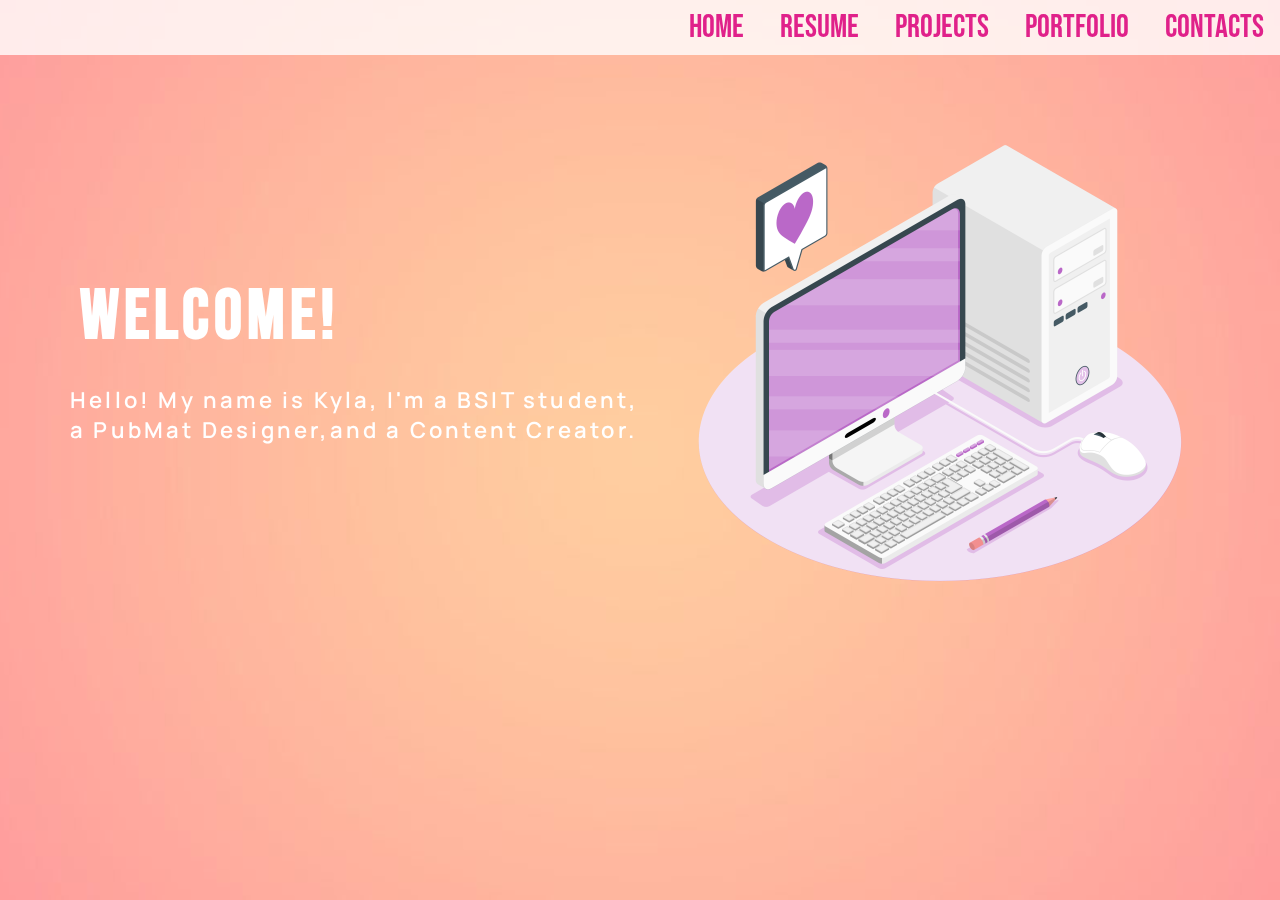
<file: index.html>
<!DOCTYPE html>
<html>
<head>
    <title>Home Page</title>
    <meta name="viewport" content="width=device-width, initial-scale=1.0">
    <link rel="stylesheet" href="./assets/css/style.css" />
    <link rel="preconnect" href="https://fonts.googleapis.com">
    <link rel="preconnect" href="https://fonts.gstatic.com" crossorigin>
    <link href="https://fonts.googleapis.com/css2?family=Bebas+Neue&display=swap" rel="stylesheet">
    <link href="https://fonts.googleapis.com/css2?family=Manrope:wght@200..800&display=swap" rel="stylesheet">
    <link rel="stylesheet" href="https://cdnjs.cloudflare.com/ajax/libs/font-awesome/6.5.2/css/all.min.css"
    integrity="sha512-SnH5WK+bZxgPHs44uWIX+LLJAJ9/2PkPKZ5QiAj6Ta86w+fsb2TkcmfRyVX3pBnMFcV7oQPJkl9QevSCWr3W6A=="
    crossorigin="anonymous" referrerpolicy="no-referrer" />

</head>
<body>
    <header class="header">
        <i class="fa-solid fa-cat"></i>
        <nav class="nav">
            <a href="./index.html" class="nav-link">HOME</a>
            <a href="./pages/page1/index.html" class="nav-link">RESUME</a>
            <a href="./pages/page2/index.html" class="nav-link">PROJECTS</a>
            <a href="./pages/page3/index.html" class="nav-link">PORTFOLIO</a>
            <a href="./pages/page4/index.html" class="nav-link">CONTACTS</a>
        </nav>
    </header>

    <img src="./assets/img/pastel orange aura.jpg" alt="Background" class="background-image">

    <div class="container">
        <div class="left">
            <h1 class="title">Welcome!</h1>
            <p class="description">Hello! My name is Kyla, I'm a BSIT student, <br>
                a PubMat Designer,and a Content Creator.</p>
        </div>
        <div class="right">
            <img src="./assets/img/desktop computer-amico.png" alt="laptop" class="laptop">
        </div>
</div>

</body>
</html>
</file>
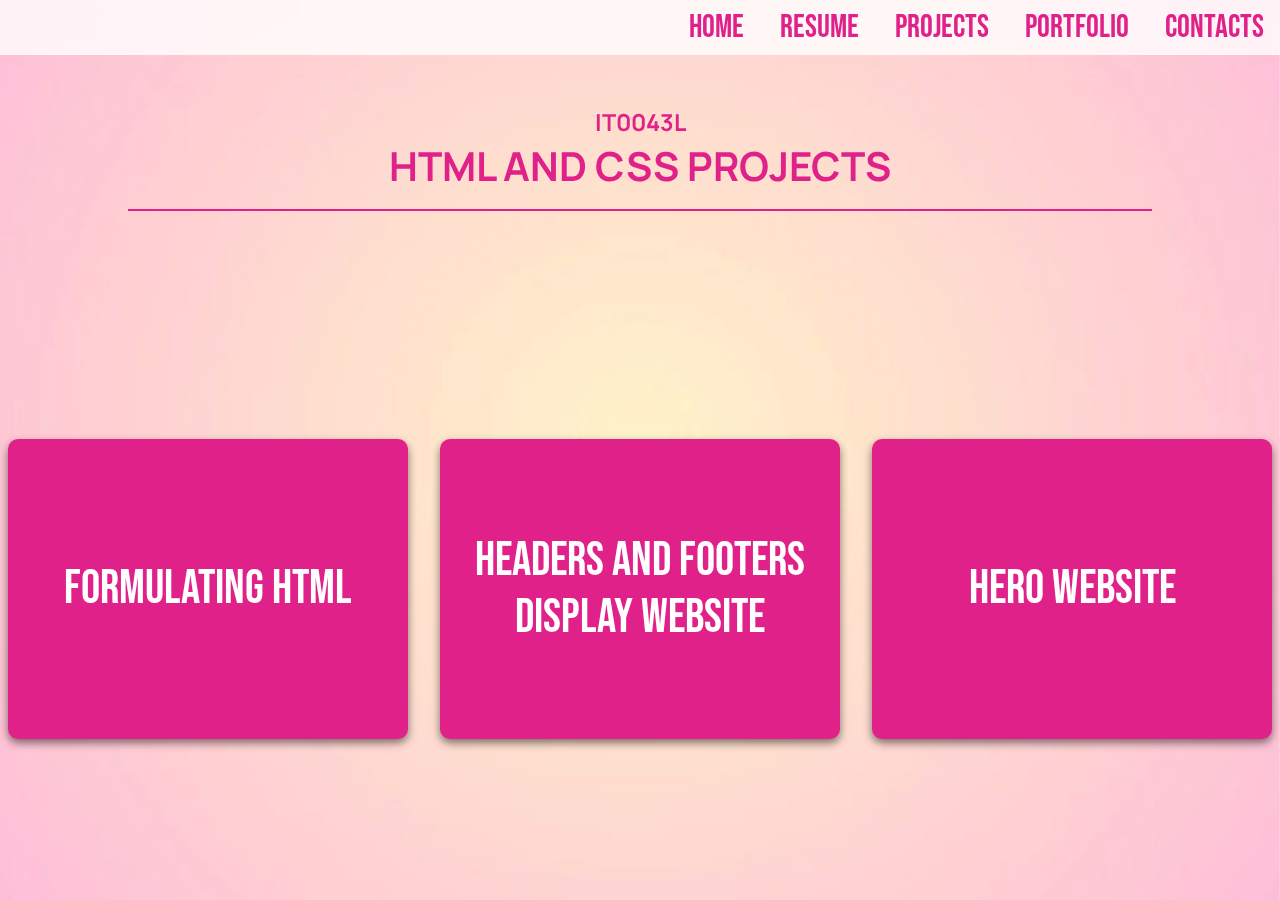
<file: pages/page2/index.html>
<!DOCTYPE html>
<html>
<head>
    <title>Home Page</title>
    <meta name="viewport" content="width=device-width, initial-scale=1.0">
    <link rel="stylesheet" href="./assets/css/style.css" />
    <link rel="preconnect" href="https://fonts.googleapis.com">
    <link rel="preconnect" href="https://fonts.gstatic.com" crossorigin>
    <link href="https://fonts.googleapis.com/css2?family=Bebas+Neue&display=swap" rel="stylesheet">
    <link href="https://fonts.googleapis.com/css2?family=Manrope:wght@200..800&display=swap" rel="stylesheet">
    <link rel="stylesheet" href="https://cdnjs.cloudflare.com/ajax/libs/font-awesome/6.5.2/css/all.min.css"
    integrity="sha512-SnH5WK+bZxgPHs44uWIX+LLJAJ9/2PkPKZ5QiAj6Ta86w+fsb2TkcmfRyVX3pBnMFcV7oQPJkl9QevSCWr3W6A=="
    crossorigin="anonymous" referrerpolicy="no-referrer" />
</head>
<body>
    <header class="header">
        <i class="fa-solid fa-cat"></i>
        <nav class="nav">
            <a href="../../index.html" class="nav-link">HOME</a>
            <a href="../page1/index.html" class="nav-link">RESUME</a>
            <a href="../page2/index.html" class="nav-link">PROJECTS</a>
            <a href="../page3/index.html" class="nav-link">PORTFOLIO</a>
            <a href="../page4/index.html" class="nav-link">CONTACTS</a>
        </nav>
    </header>
    
    <img src="./assets/img/aura wallpaper2.jpg" alt="Background" class="background-image">

    <div class="text-container" id="typing-effect">
        <h3 class="subtitle">IT0043L</h3>
        <h1 class="title">HTML AND CSS PROJECTS</h1>
        <hr class="horizontal-line">
        </div>

    <div class="button-container">
        <a href="https://ailaktt.github.io/WD-SEATWORK2-TC03/" class="big-button">FORMULATING HTML</a>
        <a href="https://ailaktt.github.io/WD-Seatwork-3/" class="big-button">HEADERS AND FOOTERS<br>DISPLAY WEBSITE</a>
        <a href="https://ailaktt.github.io/WD-SEATWORK-4-TC03/" class="big-button">HERO WEBSITE</a>
    </div>
</body>
</html>
</file>
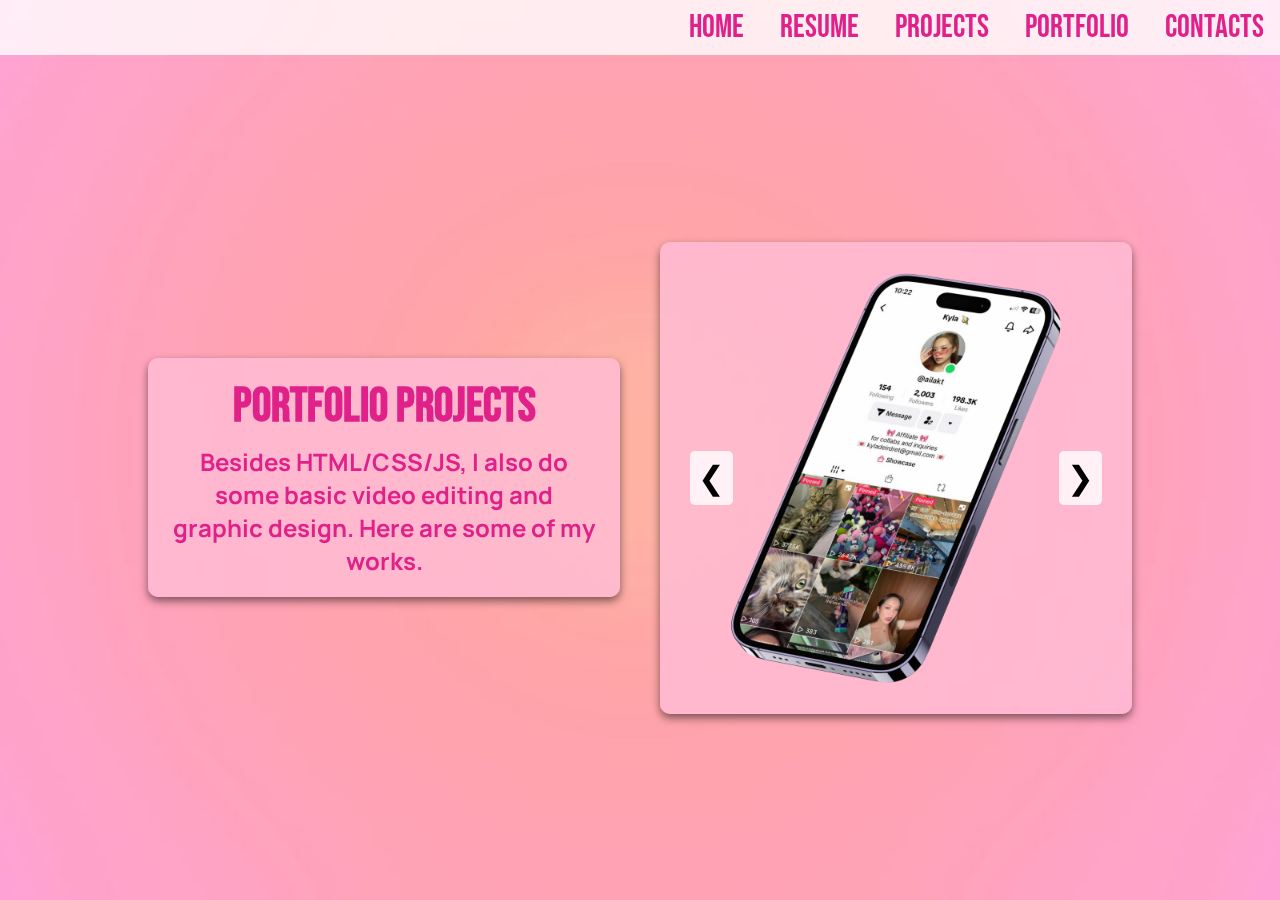
<file: pages/page3/index.html>
<!DOCTYPE html>
<html>
<head>
    <title>Portfolio</title>
    <meta name="viewport" content="width=device-width, initial-scale=1.0">
    <link rel="stylesheet" href="./assets/css/style.css" />
    <link rel="preconnect" href="https://fonts.googleapis.com">
    <link rel="preconnect" href="https://fonts.gstatic.com" crossorigin>
    <link href="https://fonts.googleapis.com/css2?family=Bebas+Neue&display=swap" rel="stylesheet">
    <link href="https://fonts.googleapis.com/css2?family=Manrope:wght@200..800&display=swap" rel="stylesheet">
    <link rel="stylesheet" href="https://cdnjs.cloudflare.com/ajax/libs/font-awesome/6.5.2/css/all.min.css"
    integrity="sha512-SnH5WK+bZxgPHs44uWIX+LLJAJ9/2PkPKZ5QiAj6Ta86w+fsb2TkcmfRyVX3pBnMFcV7oQPJkl9QevSCWr3W6A=="
    crossorigin="anonymous" referrerpolicy="no-referrer" />
</head>
<body>
    <header class="header">
        <i class="fa-solid fa-cat"></i>
        <nav class="nav">
            <a href="../../index.html" class="nav-link">HOME</a>
            <a href="../page1/index.html" class="nav-link">RESUME</a>
            <a href="../page2/index.html" class="nav-link">PROJECTS</a>
            <a href="../page3/index.html" class="nav-link">PORTFOLIO</a>
            <a href="../page4/index.html" class="nav-link">CONTACTS</a>
        </nav>
    </header>

    <img src="./assets/img/aura wallpaper3.jpg" alt="Background" class="background-image">

    <div class="container">
        <div class="left-container">
            <h1 class="title">PORTFOLIO PROJECTS</h1>
            <h2 class="subtitle">Besides HTML/CSS/JS, I also do some basic video editing
                and graphic design. Here are some of my works.
            </h2>
        </div>
        <div class="right-container">
            <div class="carousel">
                <div class="carousel-inner">
                    <img src="./assets/img/1.png" alt="Image 1">
                    <img src="./assets/img/2.png" alt="Image 2">
                    <img src="./assets/img/3.png" alt="Image 3">
                    <img src="./assets/img/4.png" alt="Image 4">
                    <img src="./assets/img/5.png" alt="Image 5">
                    <img src="./assets/img/6.png" alt="Image 6">
                </div>
                <button class="carousel-button prev">&#10094;</button>
                <button class="carousel-button next">&#10095;</button>
            </div>
        </div>
    </div>

    <script src="./assets/js/scripts.js"></script>

</body>
</html>
</file>
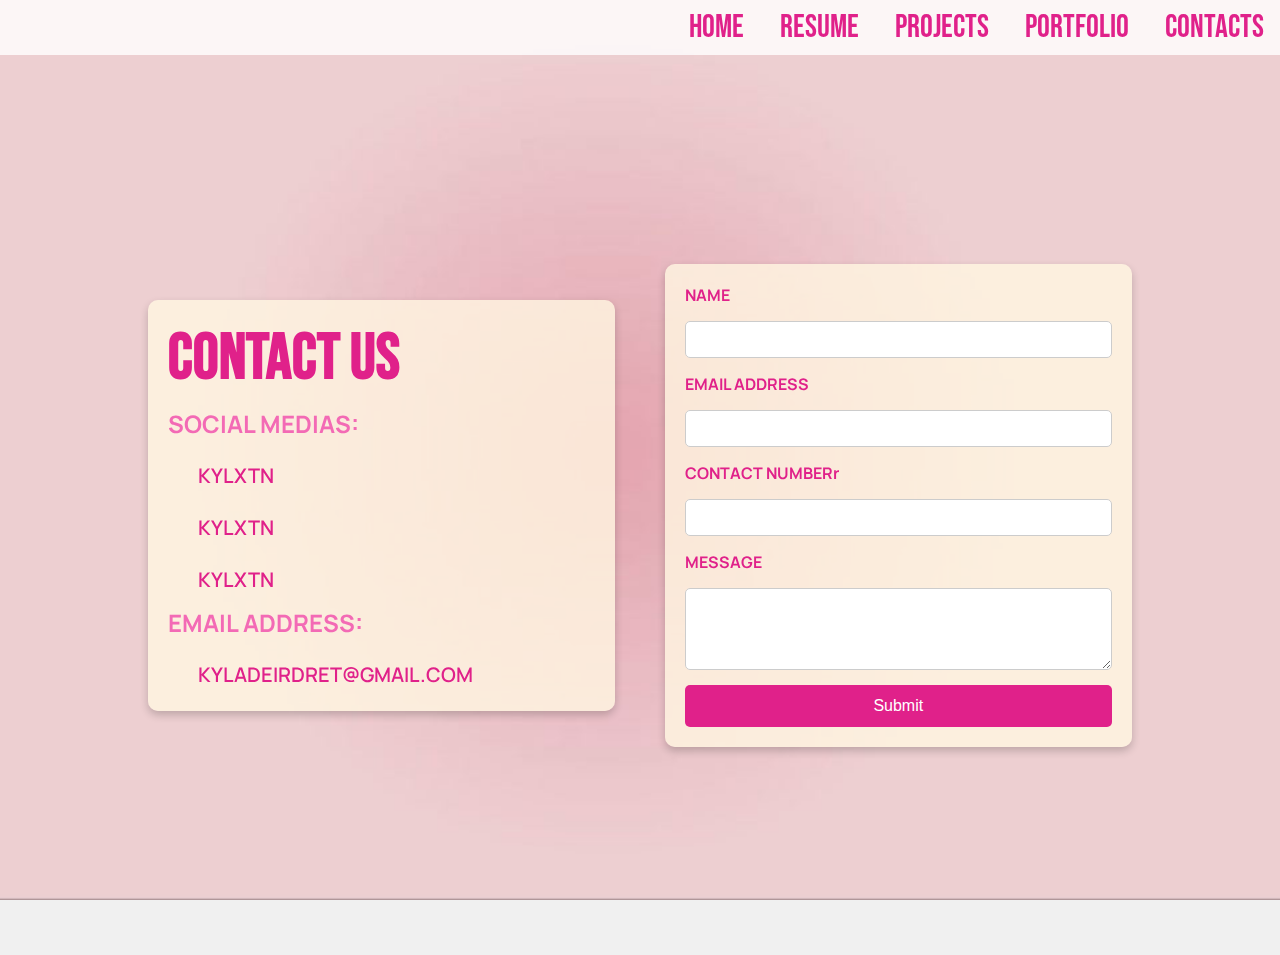
<file: pages/page4/index.html>
<!DOCTYPE html>
<html>
<head>
    <title>Home Page</title>
    <meta name="viewport" content="width=device-width, initial-scale=1.0">
    <link rel="stylesheet" href="./assets/css/style.css" />
    <link rel="preconnect" href="https://fonts.googleapis.com">
    <link rel="preconnect" href="https://fonts.gstatic.com" crossorigin>
    <link href="https://fonts.googleapis.com/css2?family=Bebas+Neue&display=swap" rel="stylesheet">
    <link href="https://fonts.googleapis.com/css2?family=Manrope:wght@200..800&display=swap" rel="stylesheet">
    <link rel="stylesheet" href="https://cdnjs.cloudflare.com/ajax/libs/font-awesome/6.5.2/css/all.min.css"
    integrity="sha512-SnH5WK+bZxgPHs44uWIX+LLJAJ9/2PkPKZ5QiAj6Ta86w+fsb2TkcmfRyVX3pBnMFcV7oQPJkl9QevSCWr3W6A=="
    crossorigin="anonymous" referrerpolicy="no-referrer" />

</head>
<body>
    <header class="header">
        <i class="fa-solid fa-cat"></i>
        <nav class="nav">
            <a href="../../index.html" class="nav-link">HOME</a>
            <a href="../page1/index.html" class="nav-link">RESUME</a>
            <a href="../page2/index.html" class="nav-link">PROJECTS</a>
            <a href="../page3/index.html" class="nav-link">PORTFOLIO</a>
            <a href="../page4/index.html" class="nav-link">CONTACTS</a>
        </nav>
    </header>

    <img src="./assets/img/aura wallpaper4.jpg" alt="Background" class="background-image">

    <div class="container">
        <div class="left-container">
            <h1 class="title">Contact Us</h1>
            <h2 class="subtitle">SOCIAL MEDIAS:<br></h2>
            <div class="social-media-link">
                <i class="fa-brands fa-facebook"></i>
                <p class="description">KYLXTN</p>
            </div>
            <div class="social-media-link">
                <i class="fa-brands fa-instagram"></i>
                <p class="description">KYLXTN</p>
            </div>
            <div class="social-media-link">
                <i class="fa-brands fa-tiktok"></i>
                <p class="description">KYLXTN</p>
            </div>
            <h2 class="subtitle">EMAIL ADDRESS:<br></h2>
            <div class="social-media-link">
                <i class="fa-brands fa-google"></i>
                <p class="description">KYLADEIRDRET@GMAIL.COM</p>
            </div>



        </div>
        <div class="right-container">
            <form action="#" method="POST" class="contact-form">
                <label for="name">NAME</label>
                <input type="text" id="name" name="name" required>

                <label for="email">EMAIL ADDRESS</label>
                <input type="email" id="email" name="email" required>

                <label for="phone">CONTACT NUMBERr</label>
                <input type="tel" id="phone" name="phone">

                <label for="message">MESSAGE</label>
                <textarea id="message" name="message" rows="4" required></textarea>

                <button type="submit">Submit</button>
            </form>
        </div>
    </div>
</body>
</html>
</file>
<file: assets/css/style.css>
* {
  box-sizing: border-box;
  margin: 0;
  padding: 0;
}

html, body {
  height: 100%;
  margin: 0;
  padding: 0;
}

body {
  display: flex;
  flex-direction: column;
  position: relative;
  overflow: hidden;
  text-align: center;
  background-size: cover;
}

.header {
  width: 100%;
  background-color: rgba(255, 255, 255, 0.8);
  display: flex;
  justify-content: space-between;
  align-items: center;
  padding: 0.5rem 1rem;
  z-index: 1;
}

.fa-cat {
  color: #E0218A; 
  font-size: 30px;
}

.nav {
  display: flex;
  justify-content: flex-end;
  align-items: center;
  gap: 1rem;
  flex-grow: 1;
}

.nav-link {
  font-size: 2rem;
  color: #E0218A;
  font-family: "Anton Sc";
  transition: transform 0.5s, color 0.3s;
  text-decoration: none;
  margin-right: 20px;
  font-family: "Bebas Neue", sans-serif;
}

.nav-link:last-child {
  margin-right: 0;
}

.nav-link:hover,
.nav-link:focus {
  transform: translateY(-10px);
}

.background-image {
  position: fixed;
  top: 0;
  left: 0;
  width: 100vw;
  height: 100vh;
  object-fit: cover;
  z-index: -1;
}

.title {
  font-family: "Bebas Neue", sans-serif;
  font-weight: 600;
  font-size: 4.375rem;
  margin-bottom: 1rem;
  letter-spacing: 0.3rem;
  color: white;
  padding: 10px;
  animation: revealText 2s ease-in-out forwards;
}

@keyframes revealText {
  0% {
    opacity: 0;
    transform: translateY(100%);
  }
  100% {
    opacity: 1;
    transform: translateY(0);
  }
}

.description {
  font-family: "Manrope", sans-serif;
  font-weight: 600;
  font-size: 1.375rem;
  letter-spacing: 0.2rem;
  color: white;
  text-align: left;
  animation: revealText 2s ease-in-out forwards;
}

.container {
  display: flex;
  justify-content: space-between;
  align-items: center;
  position: relative;
  padding: 20px;
}

.left {
  display: flex;
  flex-direction: column;
  align-items: flex-start;
  margin-top: 30px;
  margin-left: 50px;
}

.right {
  display: flex;
  justify-content: flex-end;
  margin-top: 30px;
  margin-right: 20px;
}

.laptop {
  width: 100%;
  max-width: 500px;
  height: auto;
  margin-right: 50px;
}
</file>
<file: pages/page2/assets/css/style.css>
* {
  box-sizing: border-box;
  margin: 0;
  padding: 0;
}

html, body {
  height: 100%;
  margin: 0;
  padding: 0;
}

body {
  display: flex;
  flex-direction: column;
  position: relative;
  overflow: hidden;
  text-align: center;
  background-size: cover;
}

.header {
  width: 100%;
  background-color: rgba(255, 255, 255, 0.8);
  display: flex;
  justify-content: space-between;
  align-items: center;
  padding: 0.5rem 1rem;
  z-index: 1;
}

.fa-cat {
  color: #E0218A; 
  font-size: 30px;
}

.nav {
  display: flex;
  justify-content: flex-end;
  align-items: center;
  gap: 1rem;
  flex-grow: 1;
}

.nav-link {
  font-size: 2rem;
  color: #E0218A;
  font-family: "Anton Sc";
  transition: transform 0.5s, color 0.3s;
  text-decoration: none;
  margin-right: 20px;
  font-family: "Bebas Neue", sans-serif;
}

.nav-link:last-child {
  margin-right: 0;
}

.nav-link:hover,
.nav-link:focus {
  transform: translateY(-10px);
}

.background-image {
  position: fixed;
  top: 0;
  left: 0;
  width: 100vw;
  height: 100vh;
  object-fit: cover;
  z-index: -1;
}

.text-container {
  display: flex;
  flex-direction: column;
  justify-content: center;
  align-items: center;
  font-family: "Manrope", sans-serif;
  height: 300px; /* Adjust based on header height */
  color:#E0218A;
  font-size: 20px;
}

.horizontal-line {
  width: 80%;
  margin: 1rem auto;
  border: none;
  border-top: 2px solid #E0218A;
}

* {
  box-sizing: border-box;
  margin: 0;
  padding: 0;
}

html, body {
  height: 100%;
  margin: 0;
  padding: 0;
}

body {
  display: flex;
  flex-direction: column;
  position: relative;
  overflow: hidden;
  text-align: center;
  background-size: cover;
}

.header {
  width: 100%;
  background-color: rgba(255, 255, 255, 0.8);
  display: flex;
  justify-content: space-between;
  align-items: center;
  padding: 0.5rem 1rem;
  z-index: 1;
}

.fa-cat {
  color: #E0218A; 
  font-size: 30px;
}

.nav {
  display: flex;
  justify-content: flex-end;
  align-items: center;
  gap: 1rem;
  flex-grow: 1;
}

.nav-link {
  font-size: 2rem;
  color: #E0218A;
  font-family: "Anton Sc";
  transition: transform 0.5s, color 0.3s;
  text-decoration: none;
  margin-right: 20px;
  font-family: "Bebas Neue", sans-serif;
}

.nav-link:last-child {
  margin-right: 0;
}

.nav-link:hover,
.nav-link:focus {
  transform: translateY(-10px);
}

.background-image {
  position: fixed;
  top: 0;
  left: 0;
  width: 100vw;
  height: 100vh;
  object-fit: cover;
  z-index: -1;
}

.button-container {
  display: flex;
  justify-content: center;
  align-items: center;
  height: calc(100vh - 60px); /* Adjust based on header height */
  gap: 2rem;
}

.big-button {
  display: flex;
  justify-content: center;
  align-items: center;
  width: 400px; /* Set the fixed width */
  height: 300px; /* Set the fixed height */
  font-size: 3rem;
  color: #FFF;
  background-color: #E0218A;
  text-decoration: none;
  border-radius: 10px;
  transition: background-color 0.3s, transform 0.3s;
  font-family: "Bebas Neue", sans-serif;
  box-shadow: 0px 4px 8px rgba(0, 0, 0, 0.5);
}

.big-button:hover {
  background-color: #C01776;
  transform: scale(1.1);
}
</file>
<file: pages/page3/assets/css/style.css>
* {
  box-sizing: border-box;
  margin: 0;
  padding: 0;
}

html, body {
  height: 100%;
  margin: 0;
  padding: 0;
}

body {
  font-family: 'Manrope', sans-serif;
  display: flex;
  flex-direction: column;
  position: relative;
  overflow: hidden;
  text-align: center;
  background-color: #f0f0f0;
}

.header {
  width: 100%;
  background-color: rgba(255, 255, 255, 0.8);
  display: flex;
  justify-content: space-between;
  align-items: center;
  padding: 0.5rem 1rem;
  z-index: 1;
}

.fa-cat {
  color: #E0218A; 
  font-size: 30px;
}

.nav {
  display: flex;
  justify-content: flex-end;
  align-items: center;
  gap: 1rem;
  flex-grow: 1;
}

.nav-link {
  font-size: 2rem;
  color: #E0218A;
  text-decoration: none;
  margin-right: 20px;
  font-family: 'Bebas Neue', sans-serif;
  transition: transform 0.5s, color 0.3s;
}

.nav-link:last-child {
  margin-right: 0;
}

.nav-link:hover,
.nav-link:focus {
  transform: translateY(-10px);
}

.background-image {
  position: fixed;
  top: 0;
  left: 0;
  width: 100vw;
  height: 100vh;
  object-fit: cover;
  z-index: -1;
}

.container {
  display: flex;
  justify-content: center;
  align-items: center;
  height: 100vh;
  width: 80%;
  margin: auto;
  max-width: 1200px;
}

.left-container, .right-container {
  flex: 1;
  margin: 20px;
  padding: 20px;
  background-color: rgba(255, 189, 214, 0.8);
  border-radius: 10px;
  box-shadow: 0 4px 8px rgba(0, 0, 0, 0.5);
  color: #E0218A;
}

.title {
  font-family: 'Bebas Neue', cursive;
  font-size: 3em;
  margin: 0;
}

.subtitle {
  font-family: 'Manrope', sans-serif;
  font-size: 1.5em;
  margin: 10px 0 0;
}

.carousel {
  position: relative;
  width: 100%;
  max-width: 500px;
  margin: auto;
  overflow: hidden;
  border-radius: 10px;
}

.carousel-inner {
  display: flex;
  transition: transform 0.5s ease;
}

.carousel img {
  width: 100%;
  border-radius: 10px;
}

.carousel-button {
  position: absolute;
  top: 50%;
  transform: translateY(-50%);
  background-color: rgba(255, 255, 255, 0.8);
  border: none;
  font-size: 2rem;
  cursor: pointer;
  padding: 0.5rem;
  border-radius: 5px;
  z-index: 2;
}

.carousel-button.prev {
  left: 10px;
}

.carousel-button.next {
  right: 10px;
}
</file>
<file: pages/page4/assets/css/style.css>
* {
  box-sizing: border-box;
  margin: 0;
  padding: 0;
}

body {
  font-family: 'Manrope', sans-serif;
  display: flex;
  flex-direction: column;
  position: relative;
  overflow: hidden;
  text-align: center;
  background-color: #f0f0f0;
  background-size: cover;
}

.header {
  width: 100%;
  background-color: rgba(255, 255, 255, 0.8);
  display: flex;
  justify-content: space-between;
  align-items: center;
  padding: 0.5rem 1rem;
  z-index: 1;
}

.fa-cat {
  color: #E0218A;
  font-size: 30px;
}


.nav {
  display: flex;
  justify-content: flex-end;
  align-items: center;
  gap: 1rem;
  flex-grow: 1;
}

.nav-link {
  font-size: 2rem;
  color: #E0218A;
  font-family: 'Bebas Neue', sans-serif;
  transition: transform 0.5s, color 0.3s;
  text-decoration: none;
  margin-right: 20px;
}

.nav-link:last-child {
  margin-right: 0;
}

.nav-link:hover,
.nav-link:focus {
  transform: translateY(-10px);
}

.background-image {
  position: fixed;
  top: 0;
  left: 0;
  width: 100vw;
  height: 100vh;
  object-fit: cover;
  z-index: -1;
}

.container {
  display: flex;
  justify-content: space-between;
  align-items: center; /* Center vertically */
  height: 100vh;
  width: 80%;
  margin: auto;
  max-width: 1200px;
  padding: 0 20px; /* Add padding to the left and right */
}

.left-container, .right-container {
  flex: 1; /* Allow both containers to grow */
  padding: 20px;
  background-color: rgba(255, 246, 225, 0.8);
  border-radius: 10px;
  box-shadow: 0 4px 8px rgba(0, 0, 0, 0.2);
  text-align: left; /* Align text to the left */
}

/* Add a margin to only one container to increase space between them */
.left-container {
  margin-right: 5%; /* Adjust this value as needed to increase space */
}

/* Alternatively, you can adjust the flex-basis property to control the initial size of an element before the remaining space is distributed. */
.left-container, .right-container {
  flex-basis: 45%; /* Adjust this value to control the initial size */
}

.title {
  font-family: 'Bebas Neue', cursive;
  font-size: 4em;
  margin: 0;
  color: #E0218A;
}

.subtitle {
  font-family: 'Manrope', sans-serif;
  font-size: 1.5em;
  margin: 10px 0 0;
  color:  rgb(243, 106, 181);
}

.description {
  font-family: 'Manrope', sans-serif;
  line-height: 1.6;
  font-size: 20px;
  font-weight: 600;
  margin-left:  20px;
  color: #E0218A;
  align-items: center;
}

.social-media-link {
  display: flex;
  align-items: center;
  gap: 10px;
  margin-top: 20px;
   /* Adjust based on your design */
}

.fa-facebook {
  color: #E0218A;
  font-size: 30px;
  
}
.fa-instagram {
  color: #E0218A;
  font-size: 33px;
}

.fa-tiktok {
  color: #E0218A;
  font-size: 33px;
}
.fa-google {
  color: #E0218A;
  font-size: 30px;
}

.contact-form {
  display: grid;
  gap: 15px;
}

label {
  font-weight: bold;
  color:#E0218A;
}

input[type="text"],
input[type="email"],
input[type="tel"],
textarea {
  width: 100%;
  padding: 10px;
  border: 1px solid #cccccc;
  border-radius: 5px;
}

textarea {
  resize: vertical;
}

button[type="submit"] {
  background-color: #E0218A;
  color: #ffffff;
  border: none;
  padding: 12px 20px;
  font-size: 1rem;
  cursor: pointer;
  border-radius: 5px;
  transition: background-color 0.3s ease;
}

button[type="submit"]:hover {
  background-color: #C2185B;
}
</file>
